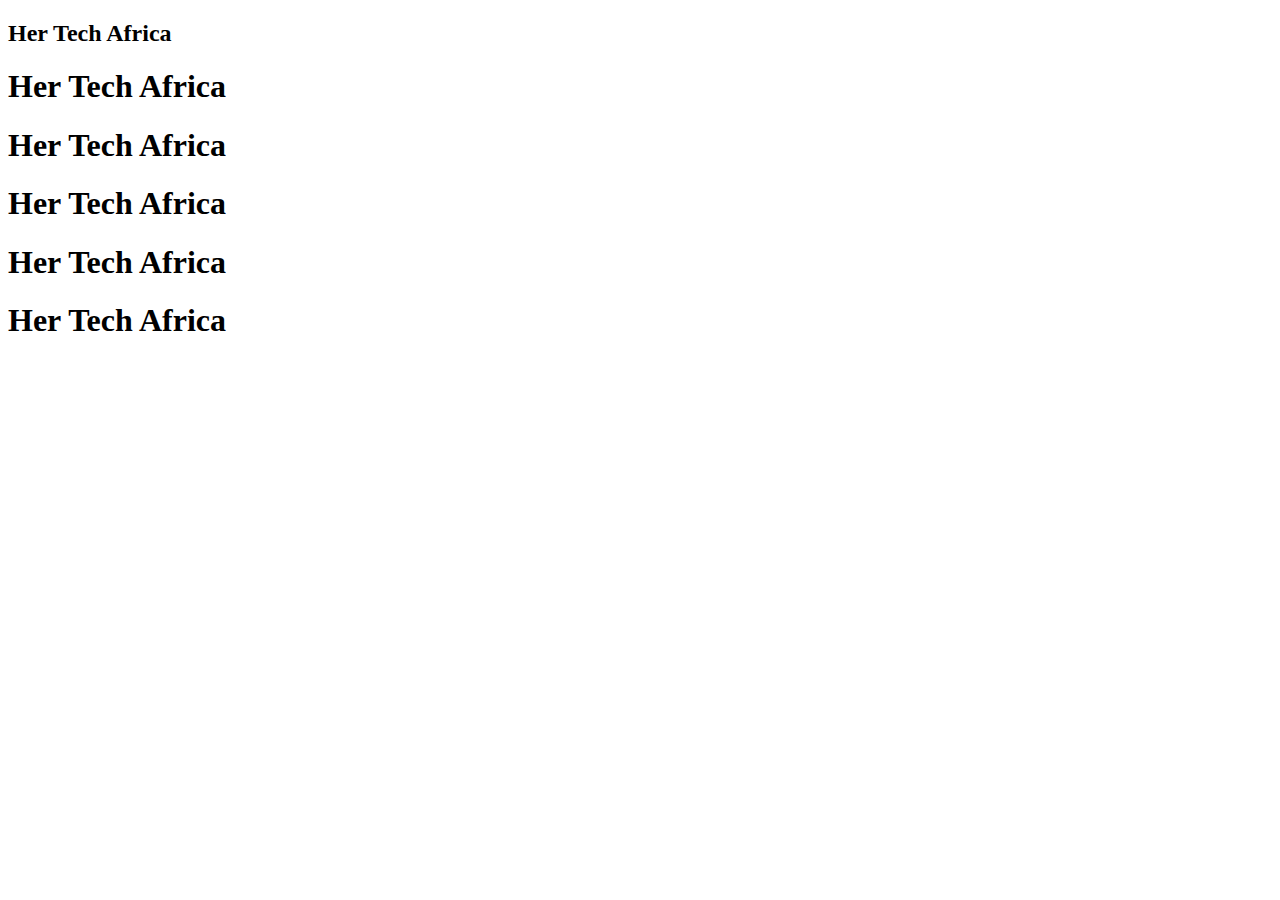
<file: index2.html>
<!DOCTYPE html>
<html lang="en">
<head>
    <meta charset="UTF-8">
    <meta name="viewport" content="width=device-width, initial-scale=1.0">
    <title>Document</title>
</head>
<body>
   <!-- inline -->
   <h2> Her Tech Africa </h2> 
   <h1> Her Tech Africa </h1> 
   <h1> Her Tech Africa </h1> 
   <h1> Her Tech Africa </h1> 
   <h1> Her Tech Africa </h1> 
   <h1> Her Tech Africa </h1> 

</body>
</html>
</file>
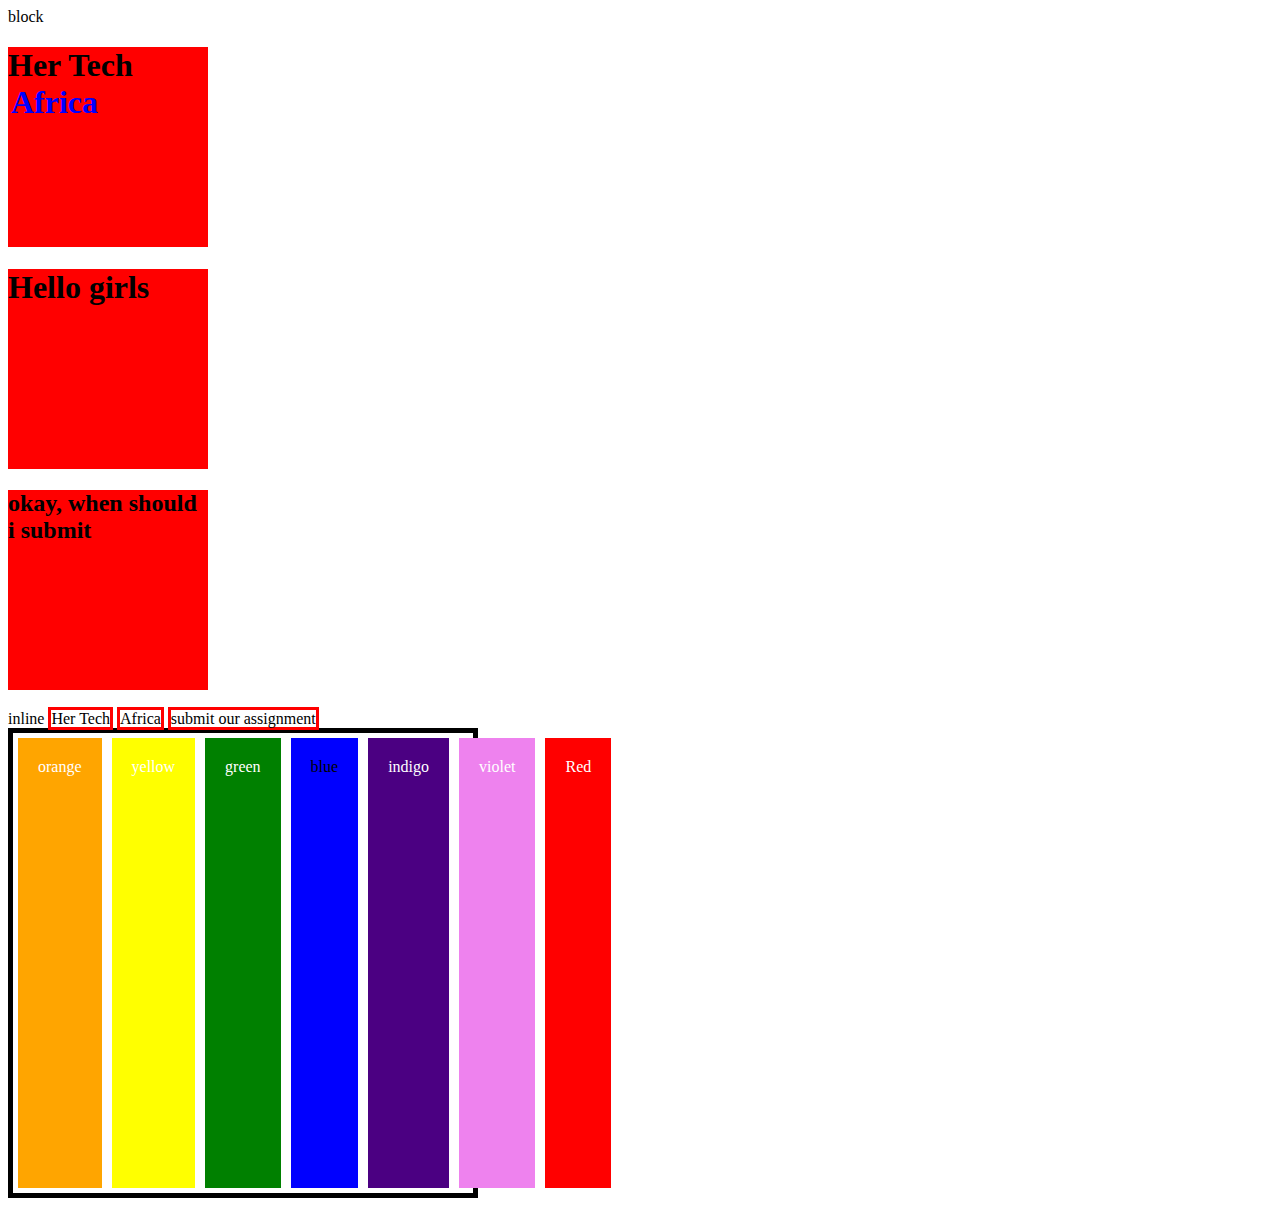
<file: index4.html>
<!DOCTYPE html>
<html lang="en">
<head>
    <meta charset="UTF-8">
    <meta name="viewport" content="width=device-width, initial-scale=1.0">
    <title>Document</title>
    <link rel="stylesheet" href="class.css">
</head>

<body>
    block
    <h1>Her Tech <span style="color: blue;">Africa</span></h1>
    <h1>Hello girls</h1>
    <h2>okay, when should i submit</h2>

    inline
    <span>Her Tech</span>
    <span>Africa</span>
    <span>submit our assignment</span>
    
    <div class="container">
        <div class="red-col">Red</div>
        <div class="orange-col">orange</div>
        <div class="yellow-col">yellow</div>
        <div class="green-col">green</div>
        <div class="blue-col">blue</div>
        <div class="indigo-col">indigo</div>
        <div class="violet-col">violet</div>
    </div>

</body>
</html>
</file>
<file: class.css>
h1, 
h2 {
    height: 200px;
    width: 200px;
    background-color: red;
    display: block;
}

span {
    border: 3px solid red;
}

.container {
    border: 5px solid black;
    height: 50vh;
    width: 50vh;
    padding: 5px;
    display: flex;
    flex-direction: row;
    gap: 10px;
  
}
.container2 {
    background-color: grey;
    padding: 5px;
    display: flex;
    flex-direction: column;
    height: 50vh;
    justify-content: center;
    align-items: center;
    gap: 10px;
}

.red-col {
  background-color: red;  
  color: white;
  padding: 20px;
  order: 20;
}
.orange-col {
    background-color: orange;
    color: white;
    padding: 20px;
}
.yellow-col {
    background-color: yellow;
    color: white;
    padding: 20px;
}
.green-col {
    background-color: green;
    color: white;
    padding: 20px;
}
.blue-col {
    background-color: blue;
    columns: white;
    padding: 20px;
}
.indigo-col {
    background-color: indigo;
    color: white;
    padding: 20px;
}
.violet-col {
    background-color: violet;
    color: white;
    padding: 20px;
}
</file>
